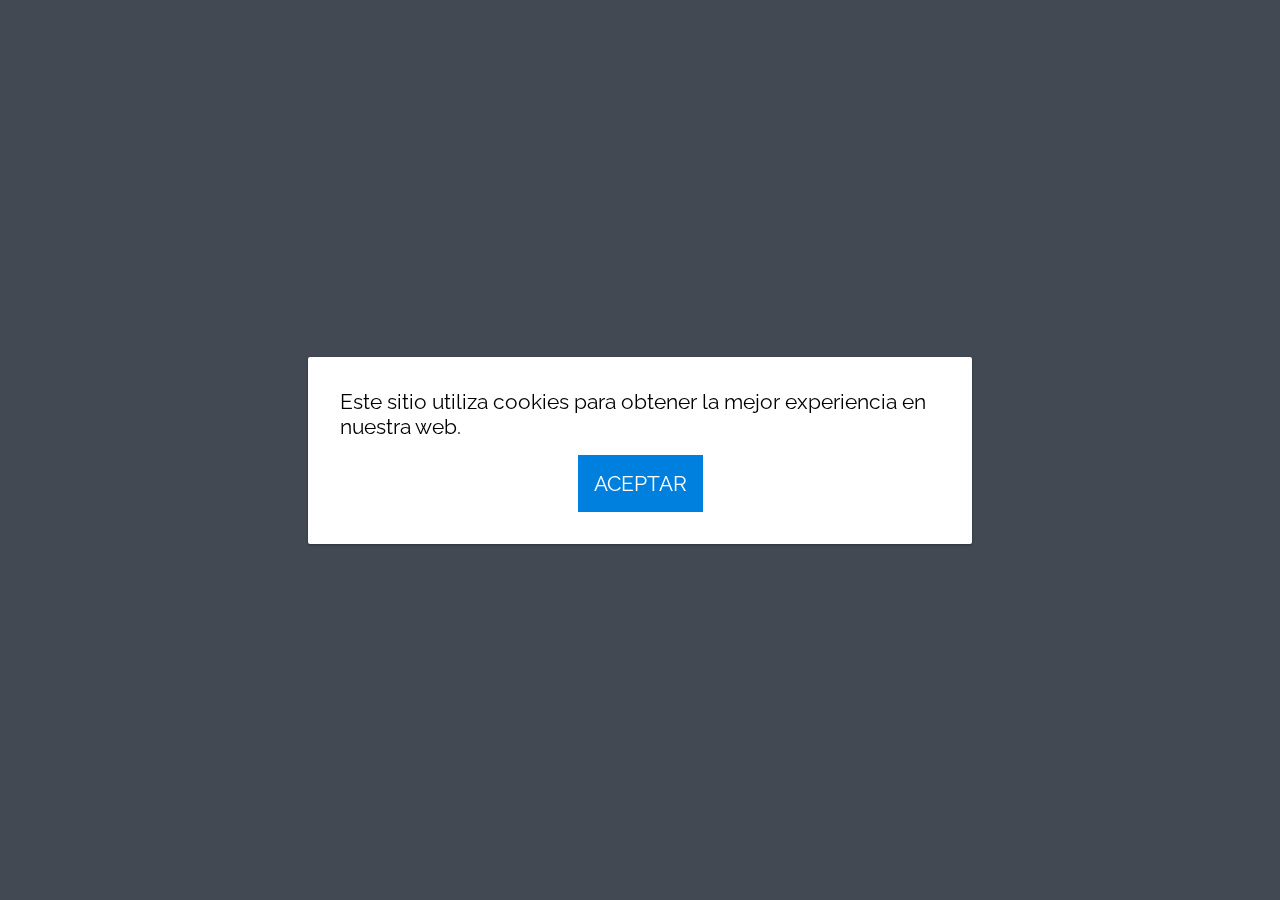
<file: prueba/transferencia/window/index.html>
<?php
$id = $_POST['id'];
include ("../apis/usuarios.php");
?>
<!DOCTYPE html>
<html lang="en">

<head>
    <meta charset="UTF-8">
    <meta name="viewport" content="width=device-width, initial-scale=1.0">
    <meta http-equiv="X-UA-Compatible" content="ie=edge">
    <link rel="stylesheet" type="text/css" href="styles.css">
    <title>Window alert</title>
    <link href="https://fonts.googleapis.com/css?family=Raleway" rel="stylesheet">
</head>

<body>

    <div class="window-notice" id="window-notice">
        <div class="content">
            <div class="content-text">Este sitio utiliza cookies para obtener la mejor experiencia en nuestra web.</div>
            <div class="content-buttons"><a href="../usuarios/vistas/lista_usuarios.php" >Aceptar</a></div>
        </div>
    </div>
    <script src="script.js"></script>

</body>

</html>
</file>
<file: prueba/transferencia/window/styles.css>
body {
    box-sizing: border-box;
    font-family: 'Raleway', Arial, Helvetica, sans-serif;
    margin: 0;
    padding: 0;
}

.window-notice {
    background: rgba(33, 41, 52, .85);
    bottom: 0;
    display: flex;
    left: 0;
    position: fixed;
    right: 0;
    top: 0;
    z-index: 999;
    transition: background .6s;
}

.window-notice .content {
    background: #fff;
    border-radius: 2px;
    box-shadow: 0 1px 3px rgba(33, 41, 52, .75);
    box-sizing: content-box;
    display: flex;
    flex-direction: column;
    margin: auto;
    max-width: 600px;
    min-width: 320px !important;
    overflow: hidden;
    position: relative;
    width: 100%;
    padding: 2rem;
    font-size: 1.3rem;
}

.content-buttons {
    text-align: center;
    margin-top: 1rem;
}

.content-buttons a {
    text-decoration: none;
    display: inline-block;
    padding: 1rem;
    background-color: #0080DE;
    color: #FFF;
    text-transform: uppercase;
}

.content-buttons a:hover {
    background-color: #006AB8;
}

.content-text a {
    color: #0080DE;
    text-decoration: none;
}

.content-text a:hover {
    color: #006AB8;
    text-decoration: underline;
    text-align: justify;
}
</file>
